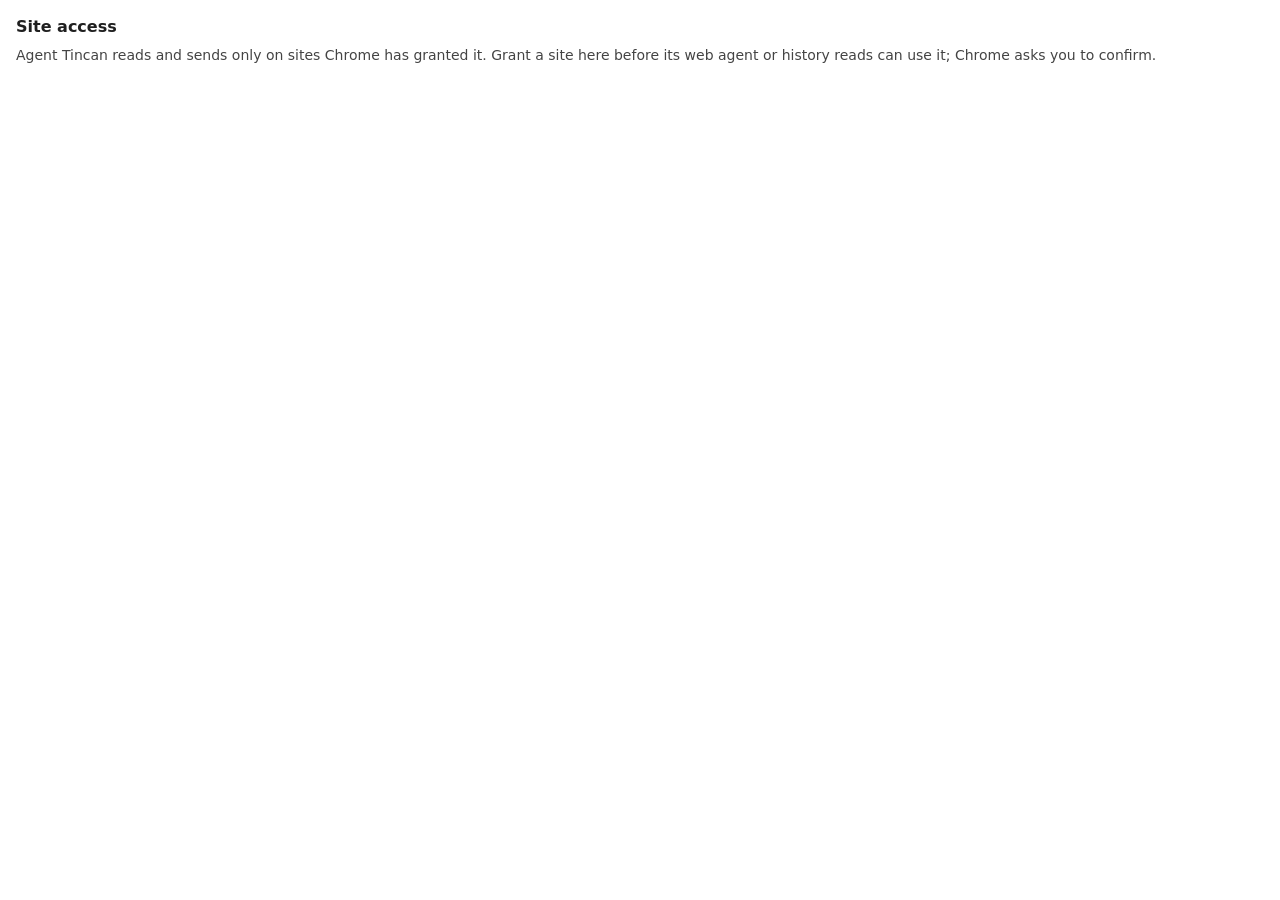
<file: extension/options.html>
<!doctype html>
<html lang="en">
<head>
<meta charset="utf-8">
<title>Agent Tincan History: site access</title>
<style>
  body { font: 14px/1.4 system-ui, sans-serif; margin: 16px; min-width: 360px; color: #1f1f1f; background: #fff; }
  h1 { font-size: 16px; margin: 0 0 8px; }
  p { margin: 0 0 12px; color: #444; }
  ul { list-style: none; padding: 0; margin: 0; }
  li { display: flex; align-items: center; gap: 12px; padding: 8px 0; border-top: 1px solid #e3e3e3; }
  .label { flex: 1; font-weight: 600; }
  .status { color: #5f6368; }
  .status.granted { color: #137333; }
  .status.partial { color: #b06000; }
  @media (prefers-color-scheme: dark) {
    body { color: #e3e3e3; background: #202124; }
    p, .status { color: #bdc1c6; }
    li { border-top-color: #3c4043; }
    .status.granted { color: #81c995; }
    .status.partial { color: #fdd663; }
  }
</style>
</head>
<body>
<h1>Site access</h1>
<p>Agent Tincan reads and sends only on sites Chrome has granted it. Grant a site here before its web agent or history reads can use it; Chrome asks you to confirm.</p>
<ul id="sites"></ul>
<script type="module" src="options.js"></script>
</body>
</html>
</file>
